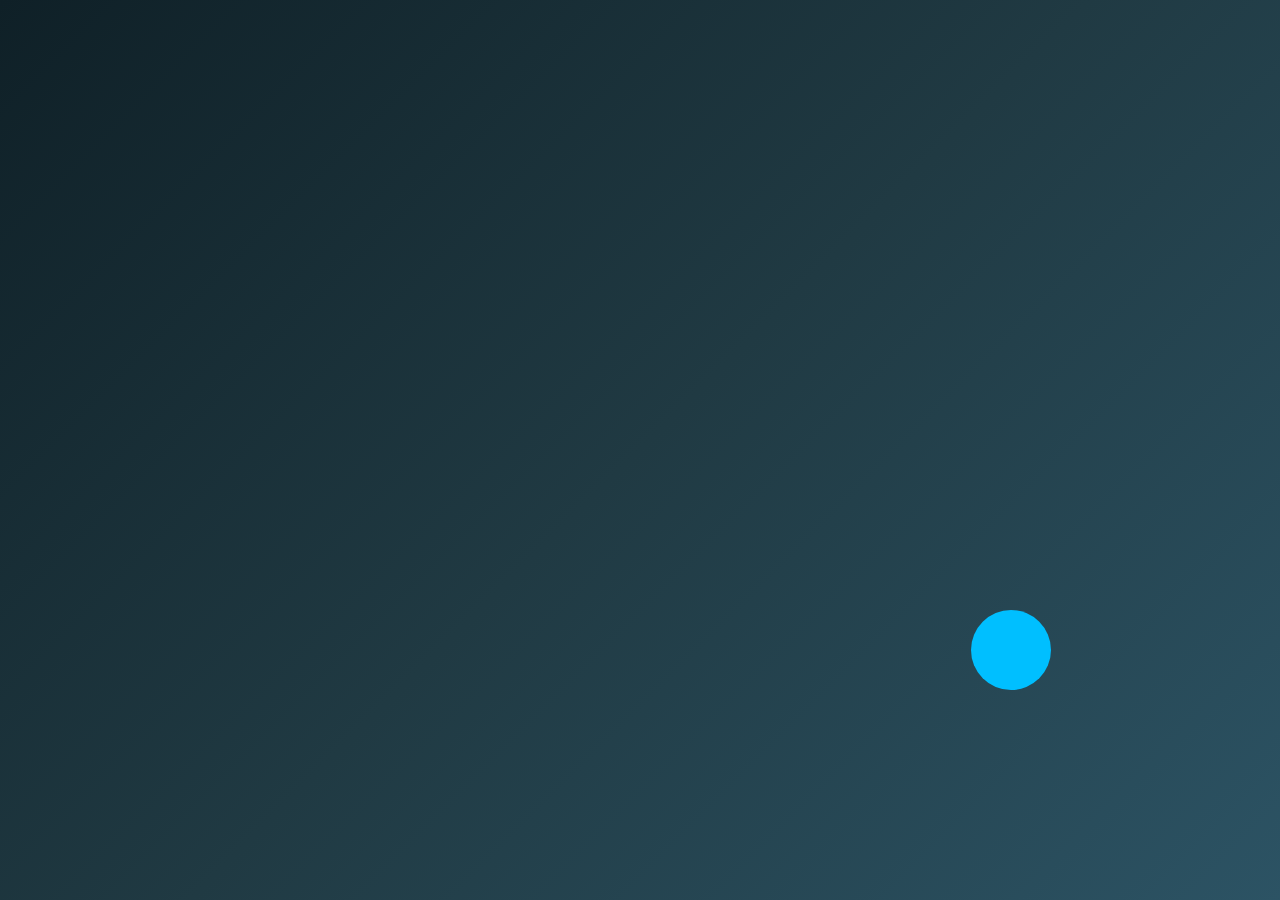
<file: game.html>
<!DOCTYPE html>
<html lang="de">
<head>
  <meta charset="UTF-8">
  <title>Reaktionstrainer – Spiel</title>
  <link rel="stylesheet" href="style.css">
</head>
<body>
  <div id="gameArea"></div>
  <div id="result" style="display:none;"></div>

  <script src="script.js"></script>
</body>
</html>
</file>
<file: style.css>
body {
  margin: 0;
  padding: 0;
  font-family: 'Segoe UI', sans-serif;
  background: linear-gradient(135deg, #0f2027, #203a43, #2c5364);
  color: #fff;
  display: flex;
  flex-direction: column;
  align-items: center;
  justify-content: center;
  height: 100vh;
}

#menu, #result {
  background-color: rgba(0, 0, 0, 0.6);
  padding: 30px;
  border-radius: 15px;
  box-shadow: 0 0 20px rgba(0,0,0,0.5);
  text-align: center;
  max-width: 400px;
  width: 90%;
}

input[type="number"] {
  padding: 10px;
  font-size: 16px;
  margin: 10px 0;
  width: 100px;
  border-radius: 8px;
  border: none;
}

button {
  background-color: #00bfff;
  border: none;
  border-radius: 10px;
  padding: 15px 25px;
  margin: 10px;
  font-size: 18px;
  color: #fff;
  cursor: pointer;
  transition: background-color 0.3s ease;
}

button:hover {
  background-color: #0099cc;
}

#gameArea {
  position: relative;
  width: 100vw;
  height: 100vh;
  overflow: hidden;
}

.circle {
  position: absolute;
  width: 80px;
  height: 80px;
  background-color: #00bfff;
  border-radius: 50%;
  cursor: pointer;
  transition: transform 0.1s ease;
}

.circle:hover {
  transform: scale(1.1);
}
</file>
